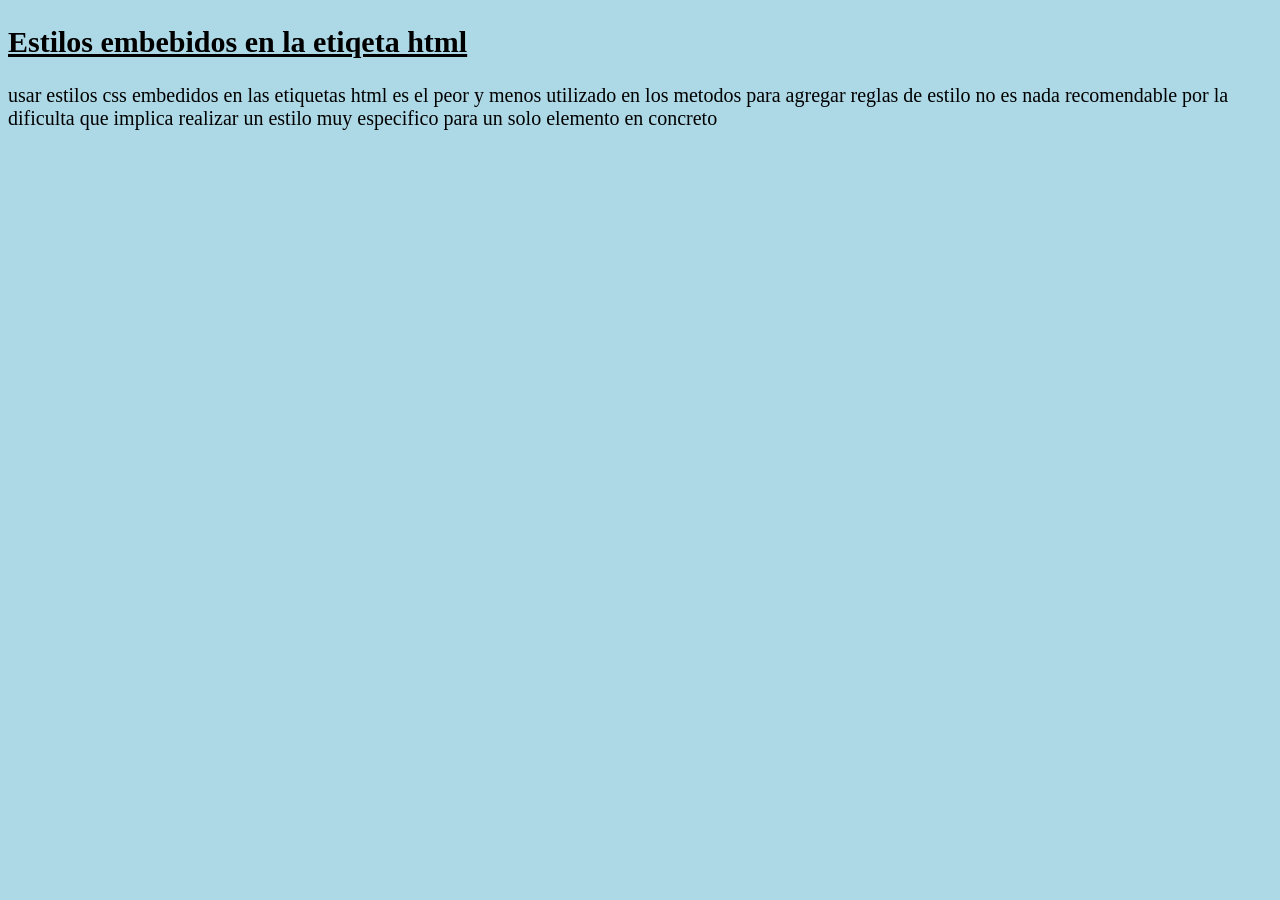
<file: index.html>
<!DOCTYPE html>
<html lang="es">
<head>
	<meta charset="utf-8">
	<title>Estilos Embebidos</title>
</head>
<body style="background-color: lightblue">
	<div style="font-size: 20px">
		<h2 style="text-decoration: underline;"> Estilos embebidos en la etiqeta html</h2>

		<p style=" text-decoration: navy">usar estilos css embedidos en las etiquetas html es el peor y menos utilizado en los metodos para agregar reglas de estilo no es nada recomendable por la dificulta que implica realizar un estilo muy especifico para un solo elemento en concreto</p>
		<p></p>
	</div>

</body>
</html>
</file>
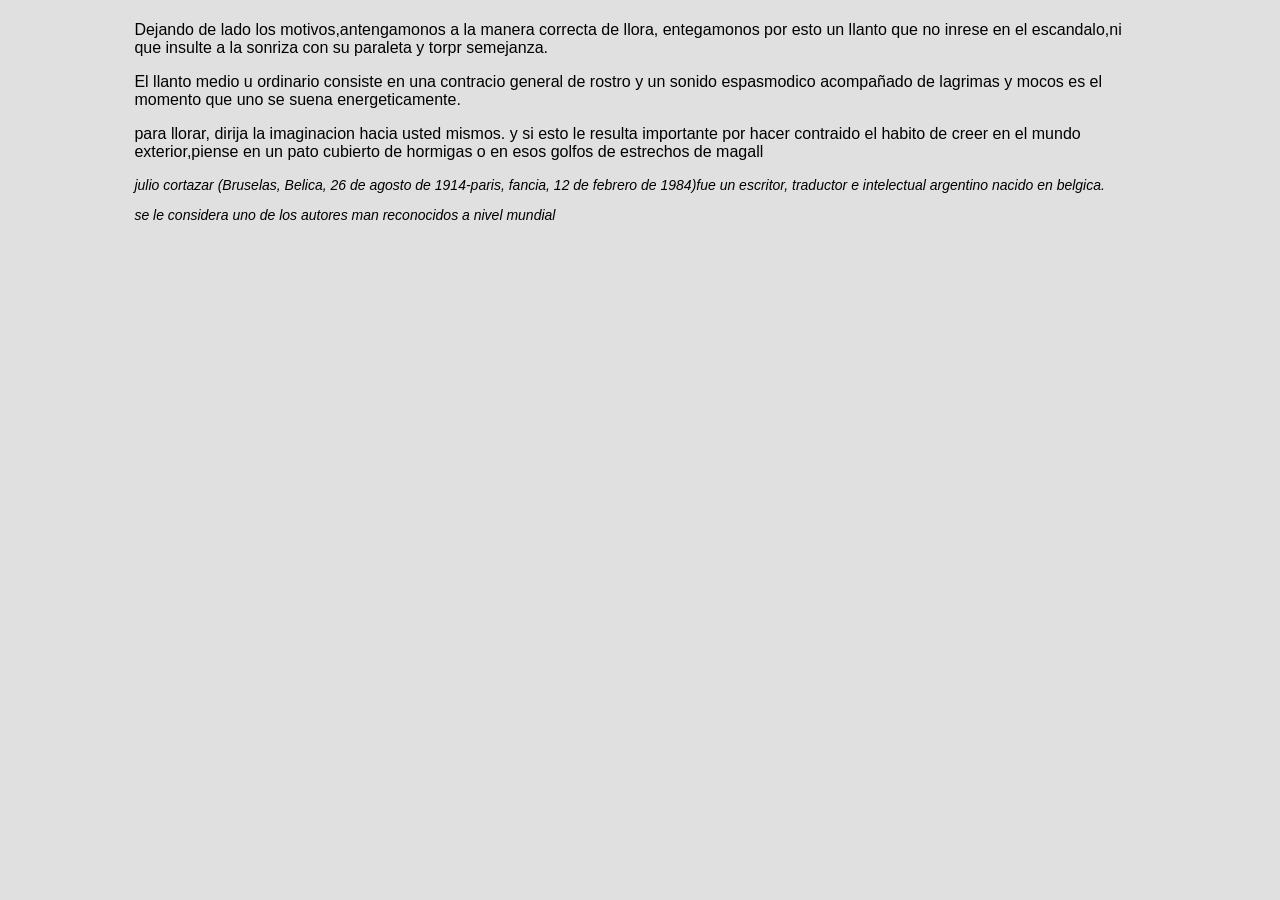
<file: ejercicio 2.html>
<!DOCTYPE html>
<html>
<head>
	<meta charset="utf-8">
	<title> Usando las etiquetas style</title>
	<link rel="stylesheet"  href="css/estilos.css">
</head>
<body>
	<h1 instruciones para llorar(julio cortazar)></h1>
	<div class="contenido">
		<p clase="cuento parafo1">Dejando de lado los motivos,antengamonos a la manera correcta de llora, entegamonos por esto un llanto que no inrese en el escandalo,ni que insulte a la sonriza con su paraleta y torpr semejanza.</p>
		<p class="cuento parafo2">El llanto medio u ordinario consiste en una contracio general de rostro y un sonido espasmodico acompañado
		de lagrimas y mocos es el momento que uno se suena energeticamente.</p>
		<p class=" cuento parafo3">para llorar, dirija la imaginacion hacia usted mismos. y si esto le resulta importante por hacer contraido el habito de creer en el mundo exterior,piense en un pato cubierto de hormigas o en esos golfos de estrechos de magall</p>
		<div class="autor">
			<p class="julio">
				julio cortazar (Bruselas, Belica, 26 de agosto de 1914-paris, fancia, 12 de febrero de 1984)fue un escritor, traductor e intelectual argentino nacido en belgica.
			</p>
			<p class="julio"> se le considera uno de los autores man reconocidos a nivel mundial</p>
		</div>
	</div>

</body>
</html>
</file>
<file: css/estilos.css>
*{
	background-color: #E0E0E0;
	font-family: Arial, sans-serif;
}
<h1>{
	background-color: #2196F3;
	color: white;
	text-align: center;
}
div.contenido{
	margin: 0 auto;
	width: 80%
}
.parrafo1{
	font-family: "courier new", monospace;
}
 .parrafo2{
 	font-family: "times new", time, sans-serif;
 }
 .parrafo3{
 	font-family: "times new roman", time, sans-serif
 }
 div.autor{
 	font-style: italic;
 }
 p.julio{
 	font-size: 14px;
 }
</file>
